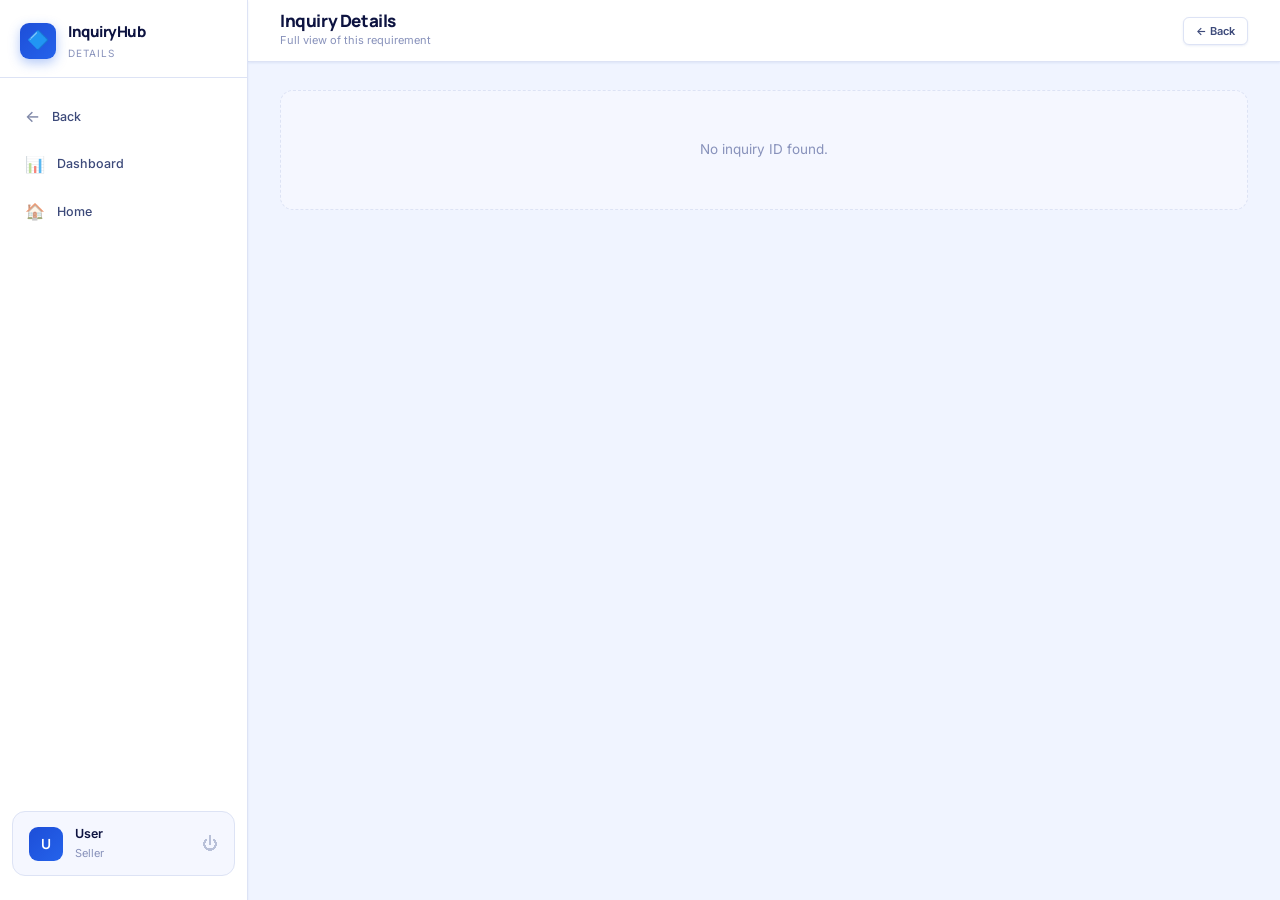
<file: templates/inquiry.html>
<!DOCTYPE html>
<html lang="en">
<head>
<meta charset="UTF-8">
<title>Inquiry Details — InquiryHub</title>
<link href="https://fonts.googleapis.com/css2?family=Manrope:wght@400;500;600;700;800;900&family=Inter:wght@300;400;500;600;700&display=swap" rel="stylesheet">
<link rel="stylesheet" href="/frontend/style.css">
</head>
<body>

<div class="app">

  <!-- ── SIDEBAR ─────────────────────────── -->
  <aside class="sidebar">
    <div class="sidebar-logo">
      <div class="logo-icon">🔷</div>
      <div>
        <div class="logo-text">InquiryHub</div>
        <div class="logo-sub">Details</div>
      </div>
    </div>
    <nav>
      <a onclick="history.back()"><span class="nav-icon">←</span> Back</a>
      <a href="/seller" id="dash-link"><span class="nav-icon">📊</span> Dashboard</a>
      <a href="/"><span class="nav-icon">🏠</span> Home</a>
    </nav>
    <div class="sidebar-user" onclick="logout()">
      <div class="avatar" id="sidebar-avatar">U</div>
      <div>
        <div class="u-name" id="sidebar-name">User</div>
        <div class="u-role" id="sidebar-role">—</div>
      </div>
      <span class="u-out">⏻</span>
    </div>
  </aside>

  <!-- ── MAIN ─────────────────────────────── -->
  <div class="main">
    <div class="topbar">
      <div class="topbar-left">
        <h1>Inquiry Details</h1>
        <div class="sub">Full view of this requirement</div>
      </div>
      <div class="topbar-right">
        <button class="secondary-btn btn-sm" onclick="history.back()">← Back</button>
        <button id="respond-btn" onclick="openModal()" style="display:none;">💬 Respond</button>
      </div>
    </div>

    <div class="page">
      <div id="detail-wrap">
        <div class="loader-wrap"><div class="loader"></div></div>
      </div>
    </div>
  </div>
</div>

<!-- RESPOND MODAL -->
<div id="modal" class="modal-overlay hidden">
  <div class="modal">
    <div class="modal-header">
      <h3>Send a Quote</h3>
      <button class="modal-close" onclick="closeModal()">✕</button>
    </div>

    <label>Your Message</label>
    <textarea id="modal-msg" rows="4" placeholder="Describe your offer, timelines, terms…"></textarea>

    <label>Your Price (₹)</label>
    <input type="number" id="modal-price" placeholder="e.g. 14500">

    <div class="modal-actions">
      <button class="secondary-btn" onclick="closeModal()">Cancel</button>
      <button onclick="submitQuote()">Send Quote</button>
    </div>
  </div>
</div>

<div id="toast"></div>

<script>
const role     = localStorage.getItem("role") || "seller";
const username = localStorage.getItem("username") || "User";
const token    = localStorage.getItem("token");

document.getElementById("sidebar-avatar").innerText = username.charAt(0).toUpperCase();
document.getElementById("sidebar-name").innerText   = username;
document.getElementById("sidebar-role").innerText   = role.charAt(0).toUpperCase() + role.slice(1);

if (role === "buyer") document.getElementById("dash-link").href = "/buyer";

// get ID from URL: /inquiry/123  or  ?id=123
const pathId  = location.pathname.split("/").pop();
const paramId = new URLSearchParams(location.search).get("id");
const inqId   = (pathId && !isNaN(pathId)) ? pathId : paramId;

if (!inqId) {
  document.getElementById("detail-wrap").innerHTML =
    `<div class="empty-state">No inquiry ID found.</div>`;
} else {
  loadDetail();
}

async function loadDetail() {
  try {
    const res = await fetch(`/inquiries/${inqId}`);
    if (!res.ok) throw new Error();
    const i = await res.json();

    const date = i.created_at
      ? new Date(i.created_at).toLocaleDateString("en-IN", { day:"numeric", month:"long", year:"numeric" })
      : "—";

    document.getElementById("detail-wrap").innerHTML = `
      <div class="panel">
        <div style="display:flex;align-items:flex-start;justify-content:space-between;gap:16px;flex-wrap:wrap;">
          <div>
            <h2 style="font-size:20px;font-weight:700;margin-bottom:10px;letter-spacing:-0.5px;">${i.title || i.category}</h2>
            <div style="display:flex;flex-wrap:wrap;gap:7px;margin-bottom:18px;">
              <span class="tag category">${i.category}</span>
              <span class="tag ${i.status === 'closed' ? 'closed' : 'open'}">${i.status || 'Open'}</span>
              ${i.company_name ? `<span class="tag company">🏢 ${i.company_name}</span>` : ""}
              <span class="tag date">📅 ${date}</span>
            </div>
          </div>
          <div style="text-align:right;">
            <div style="font-size:22px;font-weight:700;color:#f87171;">
              ₹${i.budget ? Number(i.budget).toLocaleString("en-IN") : "—"}
            </div>
            <div style="font-size:12px;color:var(--text-3);">Budget</div>
          </div>
        </div>

        <div class="divider"></div>

        <div class="grid-2" style="margin-bottom:0;gap:20px;">
          <div>
            <div style="font-size:11px;font-weight:600;text-transform:uppercase;letter-spacing:0.8px;color:var(--text-3);margin-bottom:8px;">Details</div>
            <p style="font-size:14px;color:var(--text-2);line-height:1.7;">${i.description || i.details || "—"}</p>
          </div>
          <div>
            <div style="font-size:11px;font-weight:600;text-transform:uppercase;letter-spacing:0.8px;color:var(--text-3);margin-bottom:12px;">Info</div>
            ${row("Company", i.company_name)}
            ${row("Quantity", i.quantity)}
            ${row("Budget",  i.budget ? "₹" + Number(i.budget).toLocaleString("en-IN") : null)}
            ${row("Brand",   i.brand)}
            ${row("Contact", i.mobile)}
            ${row("Email",   i.email)}
          </div>
        </div>
      </div>

      ${renderResponses(i.responses)}
    `;

    if (role === "seller") {
      document.getElementById("respond-btn").style.display = "inline-flex";
    }
  } catch {
    document.getElementById("detail-wrap").innerHTML =
      `<div class="empty-state">Could not load inquiry. Please go back and try again.</div>`;
  }
}

function row(label, val) {
  if (!val) return "";
  return `<div style="display:flex;gap:8px;margin-bottom:8px;font-size:13px;">
    <span style="color:var(--text-3);min-width:80px;">${label}</span>
    <span style="color:var(--text-1);font-weight:500;">${val}</span>
  </div>`;
}

function renderResponses(responses) {
  if (!responses || !responses.length) {
    return `<div class="panel">
      <div class="panel-header"><h2>💬 Quotes (0)</h2></div>
      <div class="empty-state">No quotes yet for this inquiry.</div>
    </div>`;
  }
  return `<div class="panel">
    <div class="panel-header"><h2>💬 Quotes (${responses.length})</h2></div>
    <div class="inquiry-list">
      ${responses.map(r => `
        <div class="inquiry-card">
          <div class="inquiry-card-left">
            <div class="inq-title">₹${r.price ? Number(r.price).toLocaleString("en-IN") : "—"}</div>
            <div class="inq-desc">${r.message || "No message"}</div>
            <div class="inq-tags"><span class="tag date">
              ${r.created_at ? new Date(r.created_at).toLocaleDateString("en-IN") : ""}
            </span></div>
          </div>
        </div>`).join("")}
    </div>
  </div>`;
}

// ── MODAL ─────────────────────────────────────────────────
function openModal() {
  document.getElementById("modal-msg").value   = "";
  document.getElementById("modal-price").value = "";
  document.getElementById("modal").classList.remove("hidden");
}
function closeModal() { document.getElementById("modal").classList.add("hidden"); }

async function submitQuote() {
  const msg   = document.getElementById("modal-msg").value.trim();
  const price = document.getElementById("modal-price").value;
  if (!msg) { showToast("Enter a message", "error"); return; }

  const headers = { "Content-Type":"application/json" };
  if (token) headers["Authorization"] = `Bearer ${token}`;

  const res = await fetch(`/inquiries/${inqId}/respond`, {
    method: "POST", headers,
    body: JSON.stringify({ message: msg, price: price ? parseFloat(price) : null })
  });

  if (res.ok) {
    closeModal();
    showToast("Quote sent!", "success");
    loadDetail();
  } else {
    showToast("Failed to send quote", "error");
  }
}

function logout() { localStorage.clear(); window.location.href = "/"; }

function showToast(msg, type = "success") {
  const t = document.getElementById("toast");
  t.innerText = msg; t.className = `show ${type}`;
  setTimeout(() => { t.className = ""; }, 3200);
}
</script>
</body>
</html>
</file>
<file: frontend/style.css>
/* InquiryHub — Design System v8 — Blue & White Premium B2B SaaS */
@import url('https://fonts.googleapis.com/css2?family=Manrope:wght@400;500;600;700;800;900&family=Inter:wght@300;400;500;600;700&display=swap');

:root {
  --sp-1:4px;--sp-2:8px;--sp-3:12px;--sp-4:16px;--sp-5:20px;--sp-6:24px;--sp-7:32px;--sp-8:48px;
  --fs-xs:11px;--fs-sm:12.5px;--fs-base:13.5px;--fs-md:14.5px;--fs-lg:16px;--fs-xl:20px;
  --r-xs:6px;--r-sm:9px;--r-md:13px;--r-lg:18px;--r-xl:22px;--r-pill:9999px;
  --sidebar-w:248px;--topbar-h:62px;--page-x:32px;--page-y:28px;--card-pad:22px;--modal-max:500px;

  --bg:#f0f4ff;
  --surface:#ffffff;
  --surface-2:#f5f7ff;
  --surface-3:#eaedfa;
  --border:#dde3f5;
  --border-2:#c8d1ef;
  --text-1:#0d1340;
  --text-2:#3d4a7a;
  --text-3:#8892bb;
  --text-4:#b8c0d8;

  --blue:#2563eb;
  --blue-2:#3b82f6;
  --blue-3:#60a5fa;
  --blue-light:#eff4ff;
  --blue-hover:#1d55d4;

  --green:#16a34a;
  --green-2:#22c55e;
  --amber:#d97706;
  --amber-2:#f59e0b;
  --red:#dc2626;
  --red-2:#f87171;
  --purple:#7c3aed;
  --cyan:#0891b2;

  --grad-blue:linear-gradient(135deg,#1d4ed8,#2563eb);
  --grad-vivid:linear-gradient(135deg,#2563eb,#0ea5e9);

  --shadow-xs:0 1px 3px rgba(37,99,235,.06),0 1px 2px rgba(13,19,64,.04);
  --shadow-sm:0 2px 8px rgba(37,99,235,.08),0 1px 3px rgba(13,19,64,.05);
  --shadow-md:0 4px 20px rgba(37,99,235,.12),0 2px 6px rgba(13,19,64,.06);
  --shadow-lg:0 8px 40px rgba(37,99,235,.14),0 4px 12px rgba(13,19,64,.08);
  --shadow-xl:0 16px 60px rgba(37,99,235,.18),0 6px 20px rgba(13,19,64,.1);

  --t:0.17s ease;--t-snap:0.22s cubic-bezier(0.34,1.4,0.64,1);
}

*,*::before,*::after{margin:0;padding:0;box-sizing:border-box}
html{scroll-behavior:smooth}
body{font-family:'Inter',system-ui,sans-serif;background:var(--bg);color:var(--text-1);font-size:var(--fs-base);line-height:1.6;min-height:100vh;-webkit-font-smoothing:antialiased}
*{scrollbar-width:thin;scrollbar-color:var(--border-2) transparent}
::-webkit-scrollbar{width:4px;height:4px}
::-webkit-scrollbar-track{background:transparent}
::-webkit-scrollbar-thumb{background:var(--border-2);border-radius:99px}
::-webkit-scrollbar-thumb:hover{background:var(--blue-3)}

/* ── LAYOUT ── */
.app{display:flex;min-height:100vh}

.sidebar{width:var(--sidebar-w);min-height:100vh;background:var(--surface);border-right:1px solid var(--border);display:flex;flex-direction:column;position:fixed;top:0;left:0;z-index:200;padding-bottom:var(--sp-6);box-shadow:var(--shadow-xs)}
.sidebar-logo{display:flex;align-items:center;gap:var(--sp-3);padding:20px var(--sp-5) 16px;border-bottom:1px solid var(--border);margin-bottom:var(--sp-2)}
.sidebar-logo .logo-icon{width:36px;height:36px;border-radius:var(--r-sm);background:var(--grad-blue);display:flex;align-items:center;justify-content:center;font-size:18px;flex-shrink:0;box-shadow:0 4px 12px rgba(37,99,235,.35)}
.sidebar-logo .logo-text{font-family:'Manrope',sans-serif;font-size:15px;font-weight:800;letter-spacing:-.5px;color:var(--text-1)}
.sidebar-logo .logo-sub{font-size:10px;color:var(--text-3);text-transform:uppercase;letter-spacing:1px;margin-top:1px}
.sidebar-section{display:block;font-size:10px;font-weight:700;text-transform:uppercase;letter-spacing:1.3px;color:var(--text-4);padding:16px var(--sp-4) 6px}
.sidebar nav{flex:1;display:flex;flex-direction:column;gap:2px;padding:var(--sp-2) var(--sp-3)}
.sidebar nav a{display:flex;align-items:center;gap:var(--sp-3);padding:9px var(--sp-3);border-radius:var(--r-sm);color:var(--text-2);text-decoration:none;font-size:var(--fs-sm);font-weight:500;transition:var(--t);cursor:pointer;position:relative;border:1px solid transparent}
.sidebar nav a .nav-icon{font-size:16px;flex-shrink:0;opacity:.65}
.sidebar nav a .nav-dot{width:6px;height:6px;border-radius:50%;background:var(--amber-2);margin-left:auto;box-shadow:0 0 6px rgba(245,158,11,.5)}
.sidebar nav a:hover{background:var(--blue-light);color:var(--blue);border-color:rgba(37,99,235,.1)}
.sidebar nav a.active{background:var(--blue-light);color:var(--blue);border-color:rgba(37,99,235,.2);font-weight:600}
.sidebar nav a.active .nav-icon{opacity:1}
.sidebar nav a.active::before{content:'';position:absolute;left:0;top:20%;bottom:20%;width:3px;border-radius:99px;background:var(--blue)}

.sidebar-user{margin-top:auto;display:flex;align-items:center;gap:var(--sp-3);padding:var(--sp-3) var(--sp-4);margin-left:var(--sp-3);margin-right:var(--sp-3);border-radius:var(--r-md);border:1px solid var(--border);cursor:pointer;transition:var(--t);background:var(--surface-2);overflow:hidden;min-width:0}
.sidebar-user:hover{background:var(--blue-light);border-color:rgba(37,99,235,.2)}
.sidebar-user:hover svg{opacity:1!important}
.avatar{width:34px;height:34px;border-radius:var(--r-sm);background:var(--grad-blue);color:#fff;display:flex;align-items:center;justify-content:center;font-family:'Manrope',sans-serif;font-size:14px;font-weight:700;flex-shrink:0}
.u-name{font-size:var(--fs-sm);font-weight:600;color:var(--text-1)}
.u-role{font-size:11px;color:var(--text-3);margin-top:1px}
.u-out{margin-left:auto;font-size:16px;color:var(--text-4)}

.main{margin-left:var(--sidebar-w);flex:1;display:flex;flex-direction:column;min-height:100vh}
.topbar{height:var(--topbar-h);background:var(--surface);border-bottom:1px solid var(--border);display:flex;align-items:center;padding:0 var(--page-x);gap:var(--sp-5);position:sticky;top:0;z-index:100;box-shadow:var(--shadow-xs)}
.topbar-left{flex:1}
.topbar-left h1{font-family:'Manrope',sans-serif;font-size:17px;font-weight:800;letter-spacing:-.4px;color:var(--text-1);line-height:1}
.topbar-left .sub{font-size:var(--fs-xs);color:var(--text-3);margin-top:3px}
.topbar-right{display:flex;align-items:center;gap:var(--sp-3)}
.topbar-chip{display:flex;align-items:center;gap:6px;background:var(--surface-2);border:1px solid var(--border);border-radius:var(--r-pill);padding:5px 12px;font-size:var(--fs-xs);font-weight:500;color:var(--text-2)}
.chip-dot{width:7px;height:7px;border-radius:50%;background:var(--green-2);box-shadow:0 0 5px rgba(34,197,94,.5)}
.role-pill{padding:4px 12px;border-radius:var(--r-pill);font-size:10.5px;font-weight:700;letter-spacing:.4px;text-transform:uppercase;font-family:'Manrope',sans-serif}
.role-pill.seller{background:rgba(37,99,235,.1);color:var(--blue);border:1px solid rgba(37,99,235,.2)}
.role-pill.buyer{background:rgba(14,165,233,.1);color:var(--cyan);border:1px solid rgba(14,165,233,.2)}
.role-pill.admin{background:rgba(220,38,38,.07);color:var(--red);border:1px solid rgba(220,38,38,.15)}
.page{padding:var(--page-y) var(--page-x);flex:1}

/* ── STATS ── */
.stats{display:grid;grid-template-columns:repeat(auto-fit,minmax(180px,1fr));gap:var(--sp-4);margin-bottom:var(--sp-6)}
.stat-card{background:var(--surface);border:1px solid var(--border);border-radius:var(--r-lg);padding:var(--card-pad);position:relative;overflow:hidden;transition:box-shadow var(--t),transform var(--t),border-color var(--t)}
.stat-card:hover{box-shadow:var(--shadow-md);transform:translateY(-2px);border-color:var(--border-2)}
.stat-card::before{content:'';position:absolute;top:0;left:0;width:100%;height:3px;border-radius:var(--r-lg) var(--r-lg) 0 0}
.stat-card.blue::before{background:linear-gradient(90deg,#1d4ed8,#60a5fa)}
.stat-card.purple::before{background:linear-gradient(90deg,#6d28d9,#a78bfa)}
.stat-card.green::before{background:linear-gradient(90deg,#15803d,#4ade80)}
.stat-card.amber::before{background:linear-gradient(90deg,#b45309,#fbbf24)}
.stat-card.red::before{background:linear-gradient(90deg,#b91c1c,#f87171)}
.stat-icon{width:42px;height:42px;border-radius:var(--r-md);display:flex;align-items:center;justify-content:center;font-size:20px;margin-bottom:var(--sp-4)}
.stat-card.blue .stat-icon{background:rgba(37,99,235,.08)}
.stat-card.purple .stat-icon{background:rgba(109,40,217,.08)}
.stat-card.green .stat-icon{background:rgba(21,128,61,.08)}
.stat-card.amber .stat-icon{background:rgba(180,83,9,.08)}
.stat-card.red .stat-icon{background:rgba(185,28,28,.08)}
.stat-card h2{font-family:'Manrope',sans-serif;font-size:32px;font-weight:800;letter-spacing:-1.5px;line-height:1;margin-bottom:var(--sp-1);color:var(--text-1)}
.stat-card p{font-size:var(--fs-xs);color:var(--text-3);font-weight:600;text-transform:uppercase;letter-spacing:.6px}
.stat-badge{position:absolute;top:var(--sp-4);right:var(--sp-4);font-size:10px;font-weight:700;padding:2px 8px;border-radius:var(--r-pill);text-transform:uppercase;letter-spacing:.4px;background:rgba(180,83,9,.08);color:var(--amber);border:1px solid rgba(180,83,9,.15)}
.stat-card.clickable{cursor:pointer}

.stats-slim{display:grid;grid-template-columns:repeat(4,1fr);gap:12px;margin-bottom:20px}
.stat-slim{background:var(--surface);border:1px solid var(--border);border-radius:var(--r-md);padding:18px 20px;display:flex;align-items:center;gap:14px;transition:all var(--t)}
.stat-slim.clickable{cursor:pointer}
.stat-slim.clickable:hover{border-color:rgba(37,99,235,.3);transform:translateY(-2px);box-shadow:var(--shadow-md)}
.stat-slim-icon{width:42px;height:42px;border-radius:var(--r-md);display:flex;align-items:center;justify-content:center;font-size:18px;flex-shrink:0}
.si-blue{background:rgba(37,99,235,.08)}.si-green{background:rgba(21,128,61,.08)}.si-amber{background:rgba(180,83,9,.08)}.si-purple{background:rgba(109,40,217,.08)}.si-red{background:rgba(185,28,28,.08)}
.stat-slim-val{font-family:'Manrope',sans-serif;font-size:26px;font-weight:800;color:var(--text-1);line-height:1}
.stat-slim-lbl{font-size:11px;color:var(--text-3);margin-top:2px;font-weight:500}

/* ── PANEL ── */
.panel{background:var(--surface);border:1px solid var(--border);border-radius:var(--r-lg);padding:var(--card-pad);margin-bottom:var(--sp-5);box-shadow:var(--shadow-xs)}
.panel-header{display:flex;align-items:center;justify-content:space-between;margin-bottom:var(--sp-5)}
.panel-header h2{font-family:'Manrope',sans-serif;font-size:15px;font-weight:700;margin:0;display:flex;align-items:center;gap:var(--sp-2);color:var(--text-1)}
.panel-action{font-size:var(--fs-xs);color:var(--blue);cursor:pointer;padding:5px 12px;border-radius:var(--r-pill);background:var(--blue-light);border:1px solid rgba(37,99,235,.18);transition:var(--t);font-weight:600}
.panel-action:hover{background:rgba(37,99,235,.12)}

/* ── TAGS ── */
.tag{display:inline-flex;align-items:center;gap:4px;font-size:11px;font-weight:600;padding:3px 9px;border-radius:var(--r-pill)}
.tag.category{background:rgba(37,99,235,.08);color:var(--blue);border:1px solid rgba(37,99,235,.18)}
.tag.open{background:rgba(21,128,61,.08);color:var(--green);border:1px solid rgba(21,128,61,.2)}
.tag.closed{background:var(--surface-2);color:var(--text-3);border:1px solid var(--border)}
.tag.pending{background:rgba(180,83,9,.08);color:var(--amber);border:1px solid rgba(180,83,9,.18)}
.tag.company{background:rgba(8,145,178,.08);color:var(--cyan);border:1px solid rgba(8,145,178,.18)}
.tag.date{background:var(--surface-2);color:var(--text-3);border:1px solid var(--border)}

/* ── BUTTONS ── */
button,.btn{display:inline-flex;align-items:center;justify-content:center;gap:var(--sp-2);padding:9px var(--sp-5);border-radius:var(--r-sm);font-size:var(--fs-sm);font-weight:600;font-family:'Inter',sans-serif;cursor:pointer;border:none;background:var(--blue);color:#fff;box-shadow:0 1px 4px rgba(37,99,235,.25);transition:all var(--t);text-decoration:none;white-space:nowrap}
button:hover,.btn:hover{background:var(--blue-hover);transform:translateY(-1px);box-shadow:0 4px 14px rgba(37,99,235,.35)}
button:active,.btn:active{transform:translateY(0)}
.btn-sm{padding:6px var(--sp-3);font-size:var(--fs-xs);border-radius:var(--r-xs)}
button.secondary-btn,.btn-secondary{background:var(--surface);color:var(--text-2);border:1px solid var(--border);box-shadow:var(--shadow-xs)}
button.secondary-btn:hover,.btn-secondary:hover{background:var(--blue-light);color:var(--blue);border-color:rgba(37,99,235,.25);transform:none}
button.danger,.btn-danger{background:rgba(185,28,28,.06);color:var(--red);border:1px solid rgba(185,28,28,.18);box-shadow:none}
button.danger:hover,.btn-danger:hover{background:rgba(185,28,28,.1);transform:none}

/* ── INPUTS ── */
input,textarea,select{width:100%;padding:10px var(--sp-4);border-radius:var(--r-sm);border:1.5px solid var(--border);background:var(--surface-2);color:var(--text-1);font-family:'Inter',sans-serif;font-size:var(--fs-base);transition:all var(--t)}
input::placeholder,textarea::placeholder{color:var(--text-4)}
input:focus,textarea:focus,select:focus{outline:none;border-color:var(--blue);background:var(--surface);box-shadow:0 0 0 3px rgba(37,99,235,.1)}
input:-webkit-autofill,input:-webkit-autofill:focus{-webkit-box-shadow:0 0 0 1000px var(--surface-2) inset !important;-webkit-text-fill-color:var(--text-1) !important}
select option{background:var(--surface);color:var(--text-1)}
textarea{resize:vertical;min-height:100px}
.grid-2{display:grid;grid-template-columns:1fr 1fr;gap:var(--sp-4);margin-bottom:var(--sp-4)}
.grid-2 textarea{grid-column:span 2}
.form-row{margin-bottom:var(--sp-4)}

/* ── TABS ── */
.tab-bar,.tab-row{display:flex;gap:3px;background:var(--surface-2);border:1px solid var(--border);border-radius:var(--r-md);padding:4px;margin-bottom:var(--sp-5)}
.tab,.tab-btn{flex:1;padding:8px var(--sp-4);border-radius:var(--r-sm);font-size:var(--fs-sm);font-weight:600;color:var(--text-3);border:none;background:transparent;cursor:pointer;font-family:'Inter',sans-serif;text-align:center;box-shadow:none;transition:all var(--t);display:flex;align-items:center;justify-content:center;gap:6px;white-space:nowrap}
.tab:hover,.tab-btn:hover{background:var(--surface);color:var(--text-2);transform:none;box-shadow:var(--shadow-xs)}
.tab.active,.tab-btn.active{background:var(--surface);color:var(--blue);box-shadow:var(--shadow-xs);transform:none;border:1px solid rgba(37,99,235,.2);font-weight:700}
.tab-badge,.tab-count{background:rgba(37,99,235,.1);color:var(--blue);border-radius:99px;padding:1px 7px;font-size:10.5px;font-weight:700;min-width:18px;text-align:center}
.tab-badge.red{background:rgba(185,28,28,.08);color:var(--red)}

/* ── TOOLBAR ── */
.toolbar{display:flex;gap:10px;margin-bottom:16px;align-items:center}
.filter-row{display:flex;align-items:center;gap:var(--sp-3);margin-bottom:var(--sp-5);flex-wrap:wrap}
.filter-row select{flex:0 0 auto;min-width:140px;width:auto}
.search-wrap{flex:1;position:relative}
.search-icon{position:absolute;left:12px;top:50%;transform:translateY(-50%);pointer-events:none;color:var(--text-3)}
.search-input{width:100%;padding:10px 14px 10px 38px;background:var(--surface);border:1.5px solid var(--border);border-radius:var(--r-sm);color:var(--text-1);font-size:var(--fs-sm);font-family:'Inter',sans-serif;outline:none;transition:all var(--t);box-sizing:border-box}
.search-input:focus{border-color:var(--blue);box-shadow:0 0 0 3px rgba(37,99,235,.1)}
.search-input::placeholder{color:var(--text-4)}
.filter-sel{padding:10px 14px;background:var(--surface);border:1.5px solid var(--border);border-radius:var(--r-sm);color:var(--text-2);font-size:var(--fs-sm);font-family:'Inter',sans-serif;outline:none;cursor:pointer;transition:all var(--t)}
.filter-sel:focus{border-color:var(--blue)}
.reset-btn{padding:10px 16px;background:var(--surface);border:1.5px solid var(--border);border-radius:var(--r-sm);color:var(--text-3);font-size:var(--fs-sm);font-family:'Inter',sans-serif;cursor:pointer;transition:all var(--t);white-space:nowrap;box-shadow:none}
.reset-btn:hover{color:var(--blue);border-color:rgba(37,99,235,.3);transform:none}

/* ── INQUIRY CARDS ── */
.inquiry-list{display:flex;flex-direction:column;gap:var(--sp-3)}
.inquiry-card{background:var(--surface);border:1px solid var(--border);border-radius:var(--r-md);padding:var(--sp-4) var(--card-pad);cursor:pointer;transition:all var(--t);display:flex;align-items:flex-start;justify-content:space-between;gap:var(--sp-5);position:relative;overflow:hidden;box-shadow:var(--shadow-xs)}
.inquiry-card::before{content:'';position:absolute;left:0;top:0;bottom:0;width:3px;background:var(--grad-blue);transform:scaleY(0);transition:transform var(--t)}
.inquiry-card:hover{border-color:rgba(37,99,235,.25);box-shadow:var(--shadow-md);transform:translateX(3px)}
.inquiry-card:hover::before{transform:scaleY(1)}
.inquiry-card-left{flex:1}
.inq-title{font-family:'Manrope',sans-serif;font-size:var(--fs-md);font-weight:700;margin-bottom:var(--sp-2);color:var(--text-1)}
.inq-tags{display:flex;flex-wrap:wrap;gap:var(--sp-2);margin-bottom:var(--sp-2)}
.inq-desc{font-size:var(--fs-sm);color:var(--text-3);line-height:1.6;margin-bottom:var(--sp-2)}
.inq-footer{display:flex;gap:var(--sp-5);font-size:var(--fs-sm);color:var(--text-3)}
.inquiry-card-right{display:flex;flex-direction:column;align-items:flex-end;gap:var(--sp-2);flex-shrink:0}

.inq-card{background:var(--surface);border:1px solid var(--border);border-radius:var(--r-md);padding:16px 20px;margin-bottom:10px;transition:all var(--t);cursor:pointer}
.inq-card:hover{border-color:rgba(37,99,235,.25);background:var(--blue-light);box-shadow:var(--shadow-sm)}
.inq-card.expanded{border-color:rgba(37,99,235,.35);background:var(--blue-light);cursor:default}
.inq-card.responded-card{border-color:rgba(21,128,61,.2)}
.inq-card.rejected-card{border-color:rgba(185,28,28,.15);opacity:.75}
.inq-header{display:flex;align-items:center;gap:12px}
.inq-cat-icon{width:42px;height:42px;border-radius:var(--r-md);background:rgba(37,99,235,.08);display:flex;align-items:center;justify-content:center;flex-shrink:0;color:var(--blue)}
.inq-info{flex:1;min-width:0}
.inq-title-row{display:flex;align-items:center;gap:8px;flex-wrap:wrap}
.inq-cat{font-size:14px;font-weight:600;color:var(--text-1)}
.inq-pill{font-size:10.5px;font-weight:600;padding:2px 8px;border-radius:99px;white-space:nowrap}
.pill-responded{background:rgba(21,128,61,.08);color:var(--green);border:1px solid rgba(21,128,61,.2)}
.pill-rejected{background:rgba(185,28,28,.07);color:var(--red);border:1px solid rgba(185,28,28,.18)}
.pill-open{background:rgba(37,99,235,.08);color:var(--blue);border:1px solid rgba(37,99,235,.2)}
.inq-sub{font-size:12px;color:var(--text-3);margin-top:3px;display:flex;gap:12px;flex-wrap:wrap}
.inq-sub span{display:flex;align-items:center;gap:3px}
.inq-right{display:flex;flex-direction:column;align-items:flex-end;gap:6px;flex-shrink:0}
.inq-budget{font-family:'Manrope',sans-serif;font-size:15px;font-weight:800;color:var(--blue)}
.days-pill{font-size:10.5px;font-weight:600;padding:2px 8px;border-radius:99px;white-space:nowrap}
.days-green{background:rgba(21,128,61,.08);color:var(--green);border:1px solid rgba(21,128,61,.2)}
.days-amber{background:rgba(180,83,9,.08);color:var(--amber);border:1px solid rgba(180,83,9,.2)}
.days-red{background:rgba(185,28,28,.08);color:var(--red);border:1px solid rgba(185,28,28,.2)}
.quote-count-lbl{font-size:11px;color:var(--text-3)}

.inq-drawer{margin-top:14px;padding-top:14px;border-top:1px solid var(--border);animation:slideDown .2s ease}
@keyframes slideDown{from{opacity:0;transform:translateY(-6px)}to{opacity:1;transform:translateY(0)}}
.drawer-desc{font-size:13.5px;color:var(--text-2);line-height:1.65;margin-bottom:14px}
.drawer-meta{display:flex;gap:20px;flex-wrap:wrap;margin-bottom:14px}
.drawer-meta-item{font-size:12.5px}
.drawer-meta-item .lbl{color:var(--text-3)}
.drawer-meta-item .val{color:var(--text-1);font-weight:600;margin-left:4px}
.drawer-actions{display:flex;gap:8px;flex-wrap:wrap;align-items:center}
.btn-respond{padding:9px 20px;background:var(--grad-blue);border:none;border-radius:var(--r-sm);color:#fff;font-size:var(--fs-sm);font-weight:600;font-family:'Inter',sans-serif;cursor:pointer;transition:all var(--t);box-shadow:0 4px 12px rgba(37,99,235,.3)}
.btn-respond:hover{transform:translateY(-1px);box-shadow:0 6px 18px rgba(37,99,235,.4)}
.btn-attach{padding:9px 14px;background:var(--surface-2);border:1.5px solid var(--border);border-radius:var(--r-sm);color:var(--text-2);font-size:var(--fs-sm);font-family:'Inter',sans-serif;cursor:pointer;transition:all var(--t);text-decoration:none;display:inline-flex;align-items:center;gap:6px;box-shadow:none}
.btn-attach:hover{background:var(--blue-light);color:var(--blue);border-color:rgba(37,99,235,.25);transform:none}
.btn-collapse{margin-left:auto;padding:9px 14px;background:transparent;border:1.5px solid var(--border);border-radius:var(--r-sm);color:var(--text-3);font-size:12px;font-family:'Inter',sans-serif;cursor:pointer;transition:all var(--t);box-shadow:none}
.btn-collapse:hover{color:var(--text-2);border-color:var(--border-2);transform:none}

.my-quote-box{background:rgba(21,128,61,.05);border:1px solid rgba(21,128,61,.18);border-radius:var(--r-sm);padding:14px 16px;margin-bottom:14px}
.my-quote-box .mq-label{font-size:10.5px;font-weight:700;color:var(--green);text-transform:uppercase;letter-spacing:.7px;margin-bottom:6px}
.my-quote-box .mq-price{font-family:'Manrope',sans-serif;font-size:20px;font-weight:800;color:var(--text-1);margin-bottom:4px}
.my-quote-box .mq-msg{font-size:13px;color:var(--text-2);line-height:1.5}
.rejected-box{background:rgba(185,28,28,.04);border:1px solid rgba(185,28,28,.15);border-radius:var(--r-sm);padding:14px 16px;margin-bottom:14px}
.rejected-box .rj-label{font-size:10.5px;font-weight:700;color:var(--red);text-transform:uppercase;letter-spacing:.7px;margin-bottom:4px}
.rejected-box .rj-msg{font-size:13px;color:var(--text-2)}

/* ── QUOTE CARDS ── */
.quote-card{background:var(--surface);border:1px solid var(--border);border-radius:var(--r-md);padding:18px 20px;margin-bottom:10px;transition:all var(--t);box-shadow:var(--shadow-xs)}
.quote-card:hover{border-color:rgba(37,99,235,.25);box-shadow:var(--shadow-sm)}
.quote-card.accepted{border-color:rgba(21,128,61,.3);background:rgba(21,128,61,.02)}
.quote-top{display:flex;align-items:flex-start;gap:16px}
.quote-price{font-family:'Manrope',sans-serif;font-size:24px;font-weight:800;color:var(--text-1);white-space:nowrap;min-width:110px}
.quote-body{flex:1}
.quote-cat{font-size:11px;font-weight:700;text-transform:uppercase;letter-spacing:.7px;color:var(--text-4);margin-bottom:4px}
.quote-msg{font-size:13.5px;color:var(--text-2);line-height:1.55;margin-bottom:12px}
.seller-contact{background:var(--surface-2);border:1px solid var(--border);border-radius:var(--r-sm);padding:12px 14px;display:grid;grid-template-columns:1fr 1fr;gap:6px 16px;margin-bottom:14px}
.sc-item{display:flex;flex-direction:column}
.sc-label{font-size:10px;font-weight:700;text-transform:uppercase;letter-spacing:.6px;color:var(--text-4);margin-bottom:2px}
.sc-val{font-size:13px;color:var(--blue);font-weight:600;word-break:break-all}
.quote-actions{display:flex;gap:8px;flex-wrap:wrap;align-items:center}
.btn-accept{padding:8px 18px;background:rgba(21,128,61,.08);border:1px solid rgba(21,128,61,.25);border-radius:var(--r-sm);color:var(--green);font-size:var(--fs-sm);font-weight:600;font-family:'Inter',sans-serif;cursor:pointer;transition:all var(--t);box-shadow:none}
.btn-accept:hover{background:rgba(21,128,61,.14);transform:none}
.btn-reject-q{padding:8px 14px;background:rgba(185,28,28,.05);border:1px solid rgba(185,28,28,.18);border-radius:var(--r-sm);color:var(--red);font-size:var(--fs-sm);font-weight:500;font-family:'Inter',sans-serif;cursor:pointer;transition:all var(--t);box-shadow:none}
.btn-reject-q:hover{background:rgba(185,28,28,.1);transform:none}
.accepted-badge{display:inline-flex;align-items:center;gap:6px;font-size:12px;font-weight:600;color:var(--green);background:rgba(21,128,61,.08);border:1px solid rgba(21,128,61,.2);border-radius:99px;padding:4px 12px}

/* ── BUYER FORMS ── */
.inq-form-grid{display:grid;grid-template-columns:1fr 1fr;gap:14px;margin-bottom:14px}
.inq-form-grid .span-2{grid-column:1/-1}
.form-label{display:block;margin-bottom:5px;font-size:10.5px;font-weight:700;text-transform:uppercase;letter-spacing:.8px;color:var(--text-3)}
.form-input{width:100%;padding:11px 14px;background:var(--surface-2);border:1.5px solid var(--border);border-radius:var(--r-sm);color:var(--text-1);font-size:var(--fs-sm);font-family:'Inter',sans-serif;outline:none;transition:all var(--t);box-sizing:border-box}
.form-input:focus{border-color:var(--blue);background:var(--surface);box-shadow:0 0 0 3px rgba(37,99,235,.1)}
.form-input::placeholder{color:var(--text-4)}
textarea.form-input{resize:vertical;min-height:100px}
select.form-input{cursor:pointer}
select.form-input option{background:var(--surface)}
.file-drop{border:1.5px dashed rgba(37,99,235,.25);border-radius:var(--r-sm);padding:24px;text-align:center;cursor:pointer;transition:all var(--t);background:var(--blue-light);position:relative}
.file-drop:hover{border-color:var(--blue);background:rgba(37,99,235,.08)}
.file-drop input[type=file]{position:absolute;inset:0;opacity:0;cursor:pointer}
.file-drop-icon{font-size:28px;margin-bottom:6px}
.file-drop-text{font-size:12.5px;color:var(--text-3)}
.file-drop-text strong{color:var(--blue)}
.file-name{font-size:12px;color:var(--blue);margin-top:6px;font-weight:500}
.form-actions{display:flex;gap:10px;margin-top:8px}
.btn-primary{padding:12px 28px;background:var(--grad-blue);border:none;border-radius:var(--r-sm);color:#fff;font-size:var(--fs-md);font-weight:600;font-family:'Inter',sans-serif;cursor:pointer;transition:all var(--t);box-shadow:0 4px 14px rgba(37,99,235,.3)}
.btn-primary:hover{transform:translateY(-1px);box-shadow:0 8px 20px rgba(37,99,235,.4)}
.btn-ghost{padding:12px 20px;background:var(--surface-2);border:1.5px solid var(--border);border-radius:var(--r-sm);color:var(--text-2);font-size:var(--fs-sm);font-weight:500;font-family:'Inter',sans-serif;cursor:pointer;transition:all var(--t);box-shadow:none}
.btn-ghost:hover{background:var(--blue-light);color:var(--blue);border-color:rgba(37,99,235,.25);transform:none}

.inq-card-enhanced{background:var(--surface);border:1px solid var(--border);border-radius:var(--r-md);padding:16px 20px;display:flex;align-items:center;gap:14px;margin-bottom:10px;cursor:pointer;transition:all var(--t);box-shadow:var(--shadow-xs)}
.inq-card-enhanced:hover{border-color:rgba(37,99,235,.25);background:var(--blue-light);transform:translateX(2px)}
.inq-cat-icon2{width:42px;height:42px;border-radius:var(--r-md);background:rgba(37,99,235,.08);display:flex;align-items:center;justify-content:center;font-size:20px;flex-shrink:0}
.inq-meta{flex:1;min-width:0}
.inq-meta h4{font-size:14px;font-weight:600;color:var(--text-1);margin-bottom:3px;white-space:nowrap;overflow:hidden;text-overflow:ellipsis}
.inq-meta p{font-size:12px;color:var(--text-3);white-space:nowrap;overflow:hidden;text-overflow:ellipsis}
.inq-days{font-size:11px;color:var(--amber);font-weight:600;background:rgba(180,83,9,.08);border-radius:6px;padding:2px 7px;white-space:nowrap}
.inq-card-actions{display:flex;flex-direction:column;gap:6px;align-items:flex-end}

.cat-grid{display:grid;grid-template-columns:repeat(3,1fr);gap:8px;margin-top:8px}
.cat-chip{padding:9px 12px;border-radius:var(--r-sm);border:1.5px solid var(--border);background:var(--surface-2);font-size:12.5px;color:var(--text-3);cursor:pointer;transition:all var(--t);text-align:center;font-family:'Inter',sans-serif}
.cat-chip:hover{background:var(--blue-light);color:var(--blue);border-color:rgba(37,99,235,.3)}
.cat-chip.selected{background:var(--blue-light);color:var(--blue);border-color:var(--blue);font-weight:600}

/* ── PROFILE OVERLAYS ── */
.profile-overlay,.sp-overlay{position:fixed;inset:0;z-index:1000;background:rgba(13,19,64,.5);backdrop-filter:blur(8px);display:flex;align-items:flex-start;justify-content:center;padding:24px;overflow-y:auto}
.profile-overlay.hidden,.sp-overlay.hidden{display:none}
.profile-card,.sp-card{background:var(--surface);border:1px solid var(--border);border-radius:20px;padding:40px 44px;width:100%;max-width:500px;margin:auto 0;box-shadow:var(--shadow-xl);position:relative;overflow:visible}
.profile-card::before,.sp-card::before{content:'';position:absolute;top:-60px;right:-60px;width:200px;height:200px;border-radius:50%;background:radial-gradient(circle,rgba(37,99,235,.06) 0%,transparent 70%);pointer-events:none}
.profile-badge,.sp-badge{display:inline-flex;align-items:center;gap:8px;background:var(--blue-light);border:1px solid rgba(37,99,235,.2);border-radius:99px;padding:5px 14px;margin-bottom:18px;font-size:11px;font-weight:700;text-transform:uppercase;letter-spacing:1.1px;color:var(--blue)}
.profile-badge::before,.sp-badge::before{content:'';width:6px;height:6px;border-radius:50%;background:var(--blue);box-shadow:0 0 6px rgba(37,99,235,.5);animation:blink 2s infinite}
@keyframes blink{0%,100%{opacity:1}50%{opacity:.25}}
.profile-card h2,.sp-card h2{font-family:'Manrope',sans-serif;font-size:26px;font-weight:800;letter-spacing:-.8px;color:var(--text-1);margin-bottom:6px}
.profile-card .sub,.sp-card .sp-sub{font-size:13.5px;color:var(--text-3);margin-bottom:28px;line-height:1.5}
.pf-grid,.sp-grid{display:grid;grid-template-columns:1fr 1fr;gap:12px}
.pf-full,.sp-full{grid-column:1/-1}
.pf-field,.sp-field{display:flex;flex-direction:column;gap:5px}
.pf-field label,.sp-field label{font-size:10.5px;font-weight:700;text-transform:uppercase;letter-spacing:.8px;color:var(--text-3)}
.pf-field input,.sp-field input{padding:11px 14px;background:var(--surface-2);border:1.5px solid var(--border);border-radius:var(--r-sm);color:var(--text-1);font-size:var(--fs-sm);font-family:'Inter',sans-serif;outline:none;transition:all var(--t);margin:0 !important;box-shadow:none !important}
.pf-field input:focus,.sp-field input:focus{border-color:var(--blue);background:var(--surface);box-shadow:0 0 0 3px rgba(37,99,235,.1) !important}
.pf-field input::placeholder,.sp-field input::placeholder{color:var(--text-4)}
.pf-submit,.sp-submit{margin-top:22px;width:100%;padding:13px;background:var(--grad-blue);border:none;border-radius:var(--r-sm);color:#fff;font-size:14px;font-weight:600;font-family:'Inter',sans-serif;cursor:pointer;transition:all var(--t);box-shadow:0 4px 16px rgba(37,99,235,.35)}
.pf-submit:hover,.sp-submit:hover{transform:translateY(-1px);box-shadow:0 8px 24px rgba(37,99,235,.45)}
.profile-banner,.sp-banner{background:var(--blue-light);border:1px solid rgba(37,99,235,.18);border-radius:var(--r-md);padding:16px 20px;display:flex;align-items:center;gap:14px;margin-bottom:16px}
.pb-avatar,.sp-av{width:46px;height:46px;border-radius:12px;background:var(--grad-blue);display:flex;align-items:center;justify-content:center;font-size:20px;font-weight:700;color:#fff;font-family:'Manrope',sans-serif;flex-shrink:0;box-shadow:0 4px 12px rgba(37,99,235,.3)}
.pb-info,.sp-av-info{flex:1;min-width:0}
.pb-name,.sp-av-name{font-size:14px;font-weight:700;color:var(--text-1);margin-bottom:3px}
.pb-meta,.sp-av-meta{font-size:12px;color:var(--text-3);display:flex;gap:10px;flex-wrap:wrap}
.pb-edit,.sp-edit-btn{padding:7px 14px;background:var(--surface);border:1.5px solid var(--border);border-radius:var(--r-sm);color:var(--text-2);font-size:12px;font-weight:500;font-family:'Inter',sans-serif;cursor:pointer;transition:all var(--t);flex-shrink:0;box-shadow:var(--shadow-xs)}
.pb-edit:hover,.sp-edit-btn:hover{background:var(--blue-light);color:var(--blue);border-color:rgba(37,99,235,.3);transform:none}

/* ── LOCATION PICKER ── */
.loc-wrapper{display:grid;grid-template-columns:1fr 1fr;gap:12px}
.loc-field{position:relative}
.loc-trigger{display:flex;align-items:center;gap:8px;width:100%;padding:10px 13px;background:var(--surface-2);border:1.5px solid var(--border);border-radius:var(--r-sm);color:var(--text-3);font-family:'Inter',sans-serif;font-size:var(--fs-sm);cursor:pointer;transition:all var(--t);user-select:none;box-sizing:border-box}
.loc-trigger:hover{border-color:rgba(37,99,235,.4);background:var(--blue-light)}
.loc-trigger.open{border-color:var(--blue);background:var(--surface);box-shadow:0 0 0 3px rgba(37,99,235,.1);color:var(--text-1)}
.loc-trigger.selected{color:var(--text-1);border-color:rgba(37,99,235,.35)}
.loc-trigger.disabled{opacity:.4;cursor:not-allowed;pointer-events:none}
.loc-value{flex:1;overflow:hidden;text-overflow:ellipsis;white-space:nowrap}
.loc-arrow{font-size:11px;color:var(--text-3);transition:transform .2s;flex-shrink:0}
.loc-trigger.open .loc-arrow{transform:rotate(180deg);color:var(--blue)}
.loc-drop{position:absolute;top:calc(100% + 6px);left:0;right:0;background:var(--surface);border:1.5px solid var(--border);border-radius:var(--r-md);box-shadow:var(--shadow-lg);z-index:2000;overflow:hidden;opacity:0;transform:translateY(-6px) scale(.98);pointer-events:none;transition:opacity .18s ease,transform .18s ease}
.loc-drop.open{opacity:1;transform:translateY(0) scale(1);pointer-events:auto}
.loc-search-wrap{padding:8px 8px 4px;border-bottom:1px solid var(--border)}
.loc-search{width:100%;padding:8px 12px;background:var(--surface-2);border:1.5px solid var(--border);border-radius:var(--r-sm);color:var(--text-1);font-family:'Inter',sans-serif;font-size:var(--fs-sm);outline:none;box-sizing:border-box;margin:0 !important;box-shadow:none !important}
.loc-search:focus{border-color:var(--blue);box-shadow:0 0 0 3px rgba(37,99,235,.08)}
.loc-search::placeholder{color:var(--text-4)}
.loc-list{list-style:none !important;max-height:220px;overflow-y:scroll;padding:4px 0;margin:0}
.loc-list li{list-style:none !important;padding:9px 14px;font-size:var(--fs-sm);color:var(--text-2);cursor:pointer;transition:background .12s,color .12s}
.loc-list li:hover{background:var(--blue-light);color:var(--blue)}
.loc-list li.active{background:rgba(37,99,235,.1);color:var(--blue);font-weight:600}
.loc-list li.active::after{content:'✓';float:right;font-size:11px;color:var(--blue)}
.loc-loading,.loc-placeholder,.loc-empty{text-align:center !important;color:var(--text-3) !important;font-size:12px !important;padding:16px !important;cursor:default !important}
.loc-offline-badge{display:none;font-size:11px;color:var(--amber);padding:5px 12px;text-align:center;background:rgba(180,83,9,.06);border-bottom:1px solid rgba(180,83,9,.15)}
.loc-offline-badge.visible{display:block}

/* ── MODAL ── */
.modal-overlay{position:fixed;inset:0;background:rgba(13,19,64,.4);backdrop-filter:blur(5px);z-index:500;display:flex;align-items:center;justify-content:center;padding:var(--sp-5)}
.modal-overlay.hidden{display:none}
.modal{background:var(--surface);border:1px solid var(--border);border-radius:var(--r-xl);padding:var(--sp-7);width:100%;max-width:var(--modal-max);box-shadow:var(--shadow-xl);animation:slideUp var(--t-snap)}
.modal-header{display:flex;align-items:center;justify-content:space-between;margin-bottom:var(--sp-5)}
.modal-header h3{font-family:'Manrope',sans-serif;font-size:17px;font-weight:800;margin:0;color:var(--text-1)}
.modal-close{width:30px;height:30px;border-radius:var(--r-xs);background:var(--surface-2);border:1px solid var(--border);color:var(--text-3);font-size:14px;cursor:pointer;display:flex;align-items:center;justify-content:center;box-shadow:none;padding:0;transition:var(--t)}
.modal-close:hover{background:rgba(185,28,28,.08);color:var(--red);transform:none}
.modal label{display:block;font-size:10.5px;font-weight:700;text-transform:uppercase;letter-spacing:.8px;color:var(--text-3);margin-bottom:var(--sp-2);margin-top:var(--sp-5)}
.modal label:first-of-type{margin-top:0}
.modal-actions{display:flex;justify-content:flex-end;gap:var(--sp-3);margin-top:var(--sp-6)}
.modal-field{margin-bottom:14px}
.modal-field label{display:block;margin-bottom:5px;font-size:10.5px;font-weight:700;text-transform:uppercase;letter-spacing:.8px;color:var(--text-3)}
.modal-field .req{color:var(--red);margin-left:3px}
.modal-input{width:100%;padding:11px 14px;background:var(--surface-2);border:1.5px solid var(--border);border-radius:var(--r-sm);color:var(--text-1);font-size:var(--fs-sm);font-family:'Inter',sans-serif;outline:none;transition:all var(--t);box-sizing:border-box;resize:vertical}
.modal-input:focus{border-color:var(--blue);background:var(--surface);box-shadow:0 0 0 3px rgba(37,99,235,.1)}
.modal-input::placeholder{color:var(--text-4)}
.modal-input.error{border-color:var(--red) !important;box-shadow:0 0 0 3px rgba(185,28,28,.08) !important}
.modal-err{font-size:11.5px;color:var(--red);margin-top:4px;display:none}
.modal-err.show{display:block}

/* ── TABLE ── */
.table-wrap{overflow-x:auto}
table{width:100%;border-collapse:collapse}
thead tr{border-bottom:2px solid var(--border)}
thead th{text-align:left;font-size:var(--fs-xs);font-weight:700;text-transform:uppercase;letter-spacing:.9px;color:var(--text-3);padding:var(--sp-3) var(--sp-4);font-family:'Manrope',sans-serif}
tbody tr{border-bottom:1px solid var(--border);transition:background var(--t)}
tbody tr:hover{background:var(--blue-light)}
tbody tr:last-child{border-bottom:none}
tbody td{padding:var(--sp-4);font-size:var(--fs-base);color:var(--text-2)}
tbody td strong{color:var(--text-1);font-weight:600}
.table-actions{display:flex;gap:var(--sp-2)}

/* ── MISC ── */
.empty-state,.empty-box{text-align:center;padding:var(--sp-8) var(--sp-5);color:var(--text-3);font-size:var(--fs-base);border:1.5px dashed var(--border);border-radius:var(--r-md);background:var(--surface-2)}
.empty-icon{font-size:40px;margin-bottom:12px}
.empty-box h3{font-size:15px;color:var(--text-2);margin-bottom:6px}
.empty-box p{font-size:13px}
.loader-wrap{display:flex;justify-content:center;padding:var(--sp-8)}
.loader{width:28px;height:28px;border:3px solid var(--border);border-top-color:var(--blue);border-radius:50%;animation:spin .7s linear infinite}
.divider{height:1px;background:var(--border);margin:var(--sp-5) 0}

#toast{position:fixed;bottom:var(--sp-6);right:var(--sp-6);padding:var(--sp-3) var(--sp-5);border-radius:var(--r-md);background:var(--text-1);color:#fff;font-size:var(--fs-sm);font-weight:500;opacity:0;transform:translateY(10px);transition:all .25s cubic-bezier(.34,1.4,.64,1);pointer-events:none;box-shadow:var(--shadow-lg);z-index:9999;max-width:300px;font-family:'Inter',sans-serif}
#toast.show{opacity:1;transform:translateY(0)}
#toast.success{background:#0d1340;border-left:3px solid var(--green-2)}
#toast.error{background:#0d1340;border-left:3px solid var(--red-2)}
#toast.info{background:#0d1340;border-left:3px solid var(--blue-3)}

input:-webkit-autofill,input:-webkit-autofill:hover,input:-webkit-autofill:focus,input:-webkit-autofill:active,textarea:-webkit-autofill,textarea:-webkit-autofill:hover,textarea:-webkit-autofill:focus{-webkit-box-shadow:0 0 0 1000px var(--surface-2) inset !important;-webkit-text-fill-color:var(--text-1) !important;caret-color:var(--text-1) !important;transition:background-color 9999s ease-in-out 0s}

@keyframes spin{to{transform:rotate(360deg)}}
@keyframes slideUp{from{opacity:0;transform:translateY(16px)}to{opacity:1;transform:translateY(0)}}
@keyframes pulse{0%,100%{opacity:1}50%{opacity:.5}}

@media(max-width:900px){.sidebar{transform:translateX(-100%)}.sidebar.open{transform:translateX(0)}.main{margin-left:0}.stats{grid-template-columns:1fr 1fr}.stats-slim{grid-template-columns:1fr 1fr}}
@media(max-width:640px){.grid-2{grid-template-columns:1fr}.grid-2 textarea{grid-column:span 1}.stats{grid-template-columns:1fr 1fr}.filter-row{flex-direction:column;align-items:stretch}.inq-form-grid{grid-template-columns:1fr}.inq-form-grid .span-2{grid-column:1}.cat-grid{grid-template-columns:1fr 1fr}}
@media(max-width:400px){.stats,.stats-slim{grid-template-columns:1fr}}

/* FORCE LIGHT LOCATION DROPDOWN */

#state-drop,
#city-drop {
  background: #ffffff !important;
  border: 1px solid #dde3f5 !important;
  box-shadow: 0 12px 30px rgba(15,23,42,.10) !important;
}

/* THE REAL FIX — li not div */
#state-list li,
#city-list li {
  background: #ffffff !important;
  color: #374151 !important;
}

/* hover */
#state-list li:hover,
#city-list li:hover {
  background: #eef4ff !important;
  color: #2563eb !important;
}

/* selected */
#state-list li.active,
#city-list li.active {
  background: rgba(37,99,235,.10) !important;
  color: #2563eb !important;
}

/* search input */
#state-search,
#city-search {
  background: #f8fafc !important;
  color: #111827 !important;
  border: 1px solid #e2e8f0 !important;
}

/* FIX OVERLY LIGHT SEARCH HIGHLIGHT */
#state-list mark,
#city-list mark {
  background: rgba(37,99,235,.12) !important;
  color: #2563eb !important;
  padding: 0 2px;
  border-radius: 3px;
}
</file>
